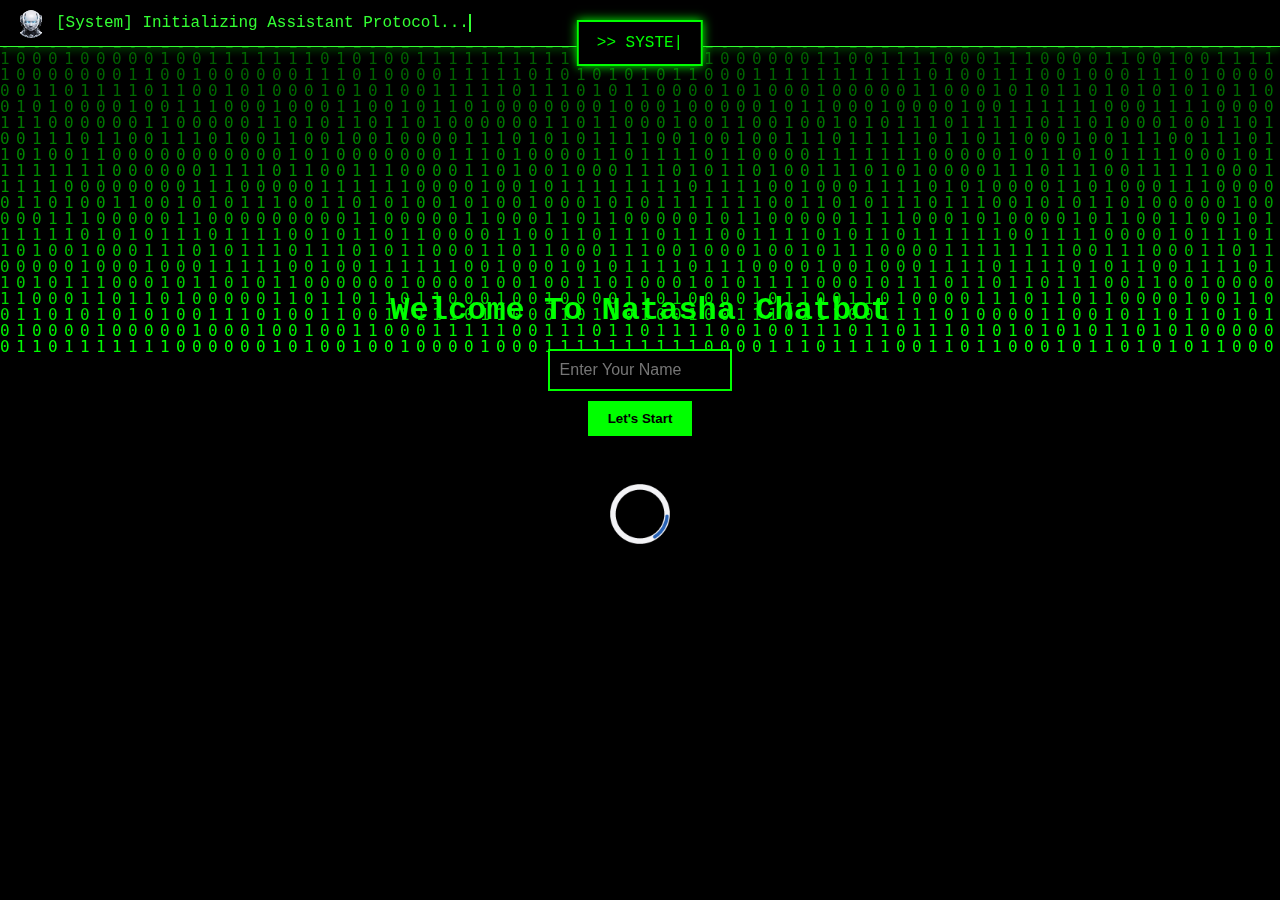
<file: index.html>
<!DOCTYPE html>
<html lang="en">

<head>
  <meta charset="UTF-8" />
  <meta name="viewport" content="width=device-width, initial-scale=1.0" />
  <title>Natasha Chatbot</title>
  <meta name="description" content="Natasha is an advanced virtual assistant powered by voice commands, interactive chat, and smart automation. Designed with a hacker-style animated UI, she responds with custom audio, performs quick tasks like astrology queries, PDF exports, theme switching, and page navigation — all through voice or button commands. Fully responsive, lightweight, and offline-ready, Natasha is your all-in-one web assistant.

">
  <meta name="keywords" content="chatbot">
  <meta name="subject" content="AI">
  <meta name="copyright" content="HarshTech Organization">
  <meta name="language" content="English">
  <meta name="robots" content="index,follow">
  <meta name="revised" content="saturday,July 4th,2025,8:45 pm">
  <meta name="abstract" content="HarshTech  specializes in the software Development field.">
  <meta name="topic" content="Software Development">
  <meta name="summary" content="HarshTech Provides innovative technology solutions for business">
  <meta name="classification" content="business">
  <meta name="author" content="Harshad Teli">
  <meta name="author" content="harshadteli697@gmail.com">
  <meta name="designer" content="Harshad Teli">
  <meta name="reply-to" content="harshtech417@gmail.com">
  <meta name="owner" content="Harshad Teli">
  <meta name="directory" content="Technology">
  <meta name="pagename" content="HarshTech Organization feedback form">
  <meta name="category" content="Web Development">
  <meta name="coverage" content="Worldwide">
  <meta name="distribution" content="Global">
<link rel="stylesheet" href="./assets/CSS/style.css">
<link rel="shortcut icon" href="./assets/IMAGES/Natasha.jpg" type="image/x-icon">
</head>

<body>
  <div class="popup-bar" id="popup">
    <img src="./assets/IMAGES/Natasha.jpg" alt="Assistant">
    <div class="typing-text" id="typedText">[System] Initializing Assistant Protocol...</div>
  </div>
  <script>
    // Auto-hide popup after 4 seconds
    window.addEventListener('load', () => {
      setTimeout(() => {
        document.getElementById('popup').style.display = 'none';
      }, 4000);
    });
  </script>
  <div id="statusPopup" class="typing-effect"></div>
  <canvas id="matrixCanvas"></canvas>

  <div class="content">
    <h1>Welcome To Natasha Chatbot</h1>
    <form id="nameForm">
      <input type="text" id="username" placeholder="Enter Your Name" required />
      <br />
      <button type="submit">Let's Start</button><br><br>
      <center><img src="./assets/IMAGES/intro.gif" style="border-radius: 100%;" height="120px" width="auto" alt="E404">
      </center>
    </form>

    <div class="chatbox" id="chatBox">
      <img src="./assets/IMAGES/Natasha.jpg" alt="E404" class="avatar" />
      <p id="message" class="typewriter"></p>
      <div class="spinner" id="spinner"></div>
    </div>
  </div>
  <audio id="typingSound" src="./assets/AI Technology Server/1.mp3" preload="auto"></audio>

  <script src="./assets/JS/script.js"></script>
  <script src="./assets/JS/prevent.js"></script>
  <script src="./assets/JS/internet.js"></script>
</body>

</html>
</file>
<file: assets/CSS/style.css>
* { margin: 0; padding: 0; box-sizing: border-box; }
    html, body {
      height: 100%;
      background: black;
      font-family: 'Courier New', Courier, monospace;
      color: #00ff00;
      overflow: hidden;
    }
    canvas {
      position: fixed;
      top: 0;
      left: 0;
      z-index: 0;
    }
    .content {
      position: relative;
      z-index: 1;
      height: 100%;
      display: flex;
      flex-direction: column;
      align-items: center;
      justify-content: center;
      padding: 20px;
      text-align: center;
    }

    h1 {
      font-size: 2rem;
      margin-bottom: 20px;
      animation: glitch 1.5s infinite;
    }

    form {
      margin-bottom: 30px;
    }

    input[type="text"] {
      padding: 10px;
      font-size: 1rem;
      background-color: black;
      border: 2px solid #00ff00;
      color: #00ff00;
      width: 80%;
      max-width: 300px;
      margin-bottom: 10px;
      transition: transform 0.2s ease;
    }

    input.shake {
      animation: shake 0.3s;
    }

    @keyframes shake {
      0%, 100% { transform: translateX(0); }
      25% { transform: translateX(-5px); }
      50% { transform: translateX(5px); }
      75% { transform: translateX(-5px); }
    }

    button {
      padding: 10px 20px;
      background-color: #00ff00;
      border: none;
      color: black;
      font-weight: bold;
      cursor: pointer;
    }

    .chatbox {
      margin-top: 20px;
      padding: 20px;
      background-color: rgba(0, 0, 0, 0.7);
      border: 1px solid #00ff00;
      box-shadow: 0 0 10px #00ff00;
      max-width: 500px;
      width: 90%;
      display: none;
      position: relative;
    }

    .avatar {
      width: 100px;
      height: 100px;
      border-radius: 50%;
      border: 2px solid #00ff00;
      animation: blinkEye 2s infinite;
      margin: 0 auto 15px;
      box-shadow: 0 0 10px #00ff00;
    }

    @keyframes blinkEye {
      0%, 100% { filter: brightness(1); }
      50% { filter: brightness(2.5); }
    }

    .typewriter {
      overflow: hidden;
      white-space: nowrap;
      border-right: 2px solid #00ff00;
      animation: typing 3s steps(40, end), blink 0.75s step-end infinite;
    }

    @keyframes typing {
      from { width: 0 }
      to { width: 100% }
    }

    @keyframes blink {
      50% { border-color: transparent }
    }

    .alert {
      position: fixed;
      top: 20px;
      right: 20px;
      background-color: #ff0000;
      color: white;
      padding: 10px 20px;
      border-radius: 5px;
      font-family: monospace;
      font-weight: bold;
      z-index: 9999;
      box-shadow: 0 0 10px red;
      animation: fadeOut 3s forwards;
    }

    @keyframes fadeOut {
      0% { opacity: 1; }
      80% { opacity: 1; }
      100% { opacity: 0; transform: translateY(-20px); }
    }

    .spinner {
      border: 4px solid #333;
      border-top: 4px solid #00ff00;
      border-radius: 50%;
      width: 40px;
      height: 40px;
      animation: spin 1s linear infinite;
      margin: 20px auto 0;
      display: none;
    }

    @keyframes spin {
      0% { transform: rotate(0deg); }
      100% { transform: rotate(360deg); }
    }

    /* Glitch effect */
    @keyframes glitch {
      0% { text-shadow: 2px 0 red, -2px 0 blue; }
      25% { text-shadow: -2px -2px red, 2px 2px blue; }
      50% { text-shadow: 2px -2px red, -2px 2px blue; }
      75% { text-shadow: -1px 1px red, 1px -1px blue; }
      100% { text-shadow: 2px 0 red, -2px 0 blue; }
    }

    @media (max-width: 600px) {
      h1 { font-size: 1.5rem; }
      input, button { font-size: 0.9rem; }
      .avatar { width: 70px; height: 70px; }
    }
    .popup-bar {
      position: fixed;
      top: 0;
      width: 100%;
      background-color: #000;
      color: #33ff33;
      display: flex;
      align-items: center;
      padding: 8px 16px;
      z-index: 1000;
      border-bottom: 1px solid #33ff33;
      box-shadow: 0 4px 8px rgba(0,255,0,0.2);
    }

    .popup-bar img {
      width: 30px;
      height: 30px;
      border-radius: 50%;
      margin-right: 10px;
    }

    .typing-text {
      white-space: nowrap;
      overflow: hidden;
      border-right: 2px solid #33ff33;
      animation: typing 3s steps(40, end), blink 0.7s step-end infinite;
    }

    @keyframes typing {
      from { width: 0; }
      to { width: 100%; }
    }

    @keyframes blink {
      50% { border-color: transparent; }
    }

    @media (max-width: 600px) {
      .popup-bar {
        font-size: 14px;
        padding: 6px 12px;
      }

      .popup-bar img {
        width: 25px;
        height: 25px;
      }
    }
</file>
